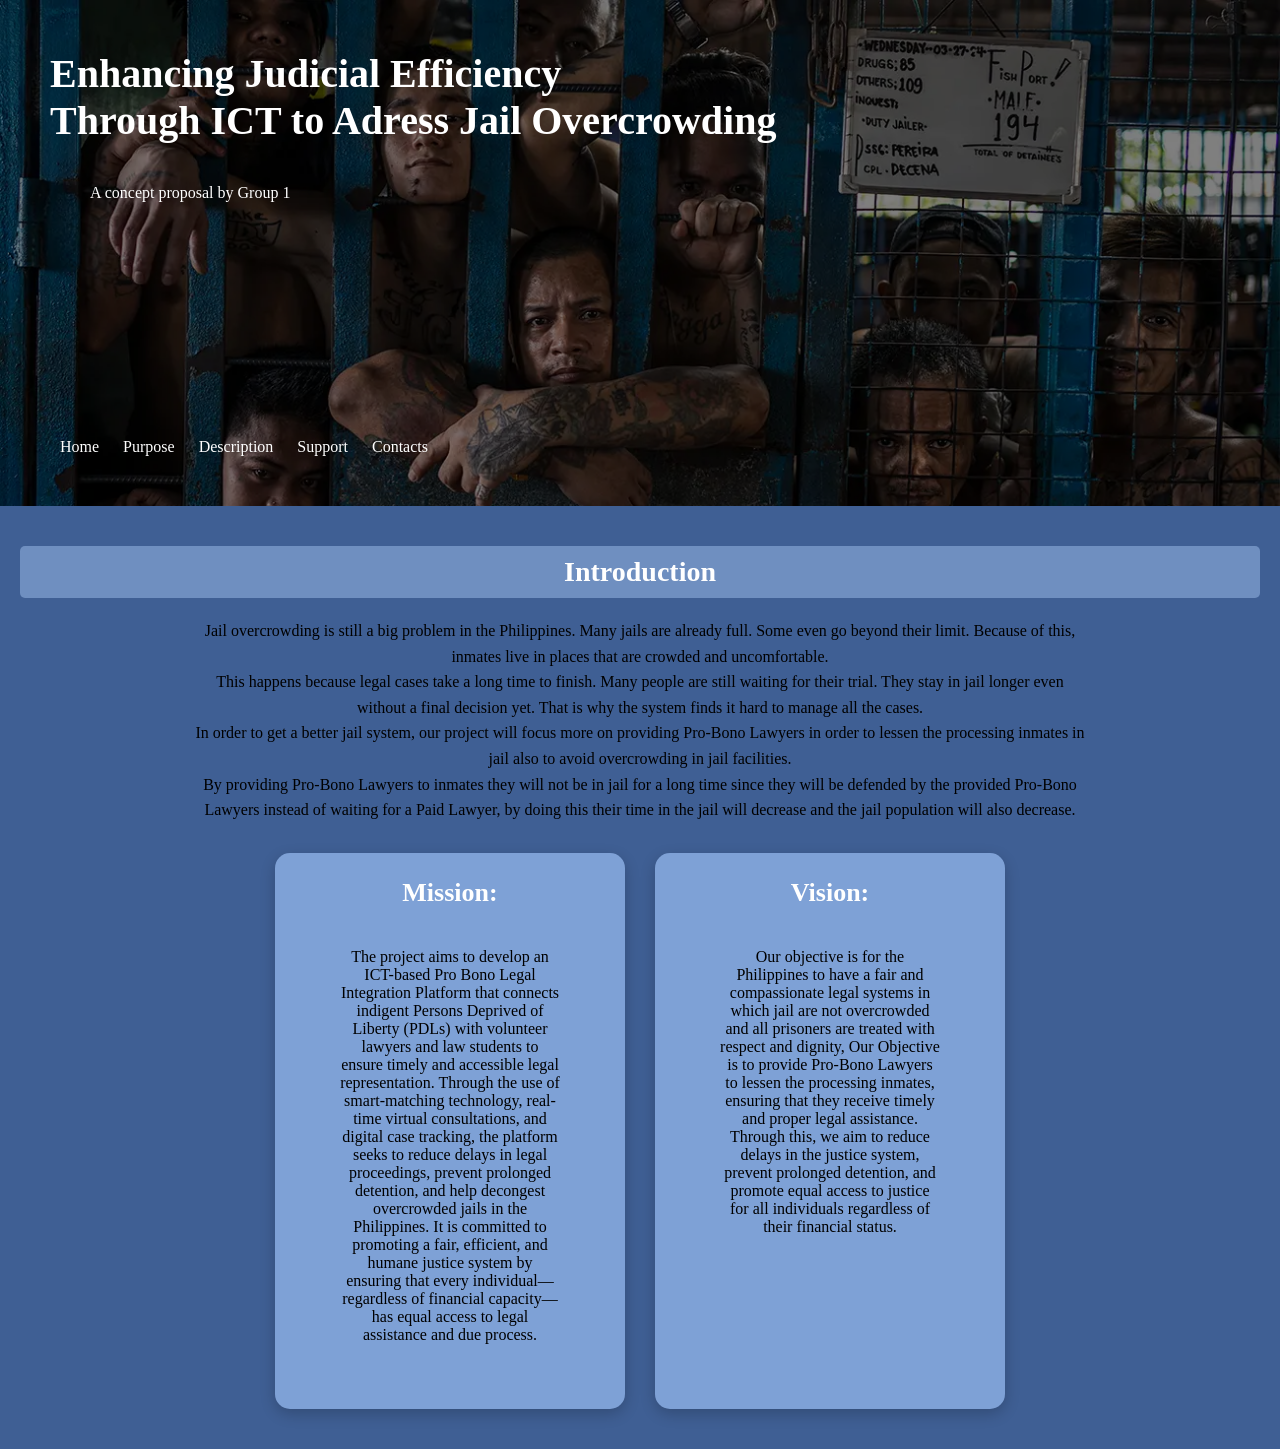
<file: index.html>
<!DOCTYPE html>
<html>
    <head>
        <meta charset="UTF-8">
    <title>Enhancing Judicial Efficiency</title>
    <link rel="stylesheet" href="style.css">
    </head>
    <body>
        <header class="hero">
            <div class="overlay">
                <h1>Enhancing Judicial Efficiency<br>Through ICT to Adress Jail Overcrowding</h1>
                <p class="group">A concept proposal by Group 1</p>

                <nav>
                    <a href="index.html">Home</a>
                    <a href="purpose.html">Purpose</a>
                    <a href="description.html">Description</a>
                    <a href="support.html">Support</a>
                    <a href="contacts.html">Contacts</a>
                </nav>
            </div>
        </header>
        <section class="intro-section">

<h2 class="intro-title">Introduction</h2>

<p class="intro-text">
Jail overcrowding is still a big problem in the Philippines. Many jails are already full. Some even go beyond their limit. Because of this, inmates live in places that are crowded and uncomfortable. <br> 
                This happens because legal cases take a long time to finish. Many people are still waiting for their trial. They stay in jail longer even without a final decision yet. That is why the system finds it hard to manage all the cases.<br> 
                In order to get a better jail system, our project will focus more on providing Pro-Bono Lawyers in order to lessen the processing inmates in jail also to avoid overcrowding in jail facilities.<br>
                By providing Pro-Bono Lawyers to inmates they will not be in jail for a long time since they will be defended by the provided Pro-Bono Lawyers instead of waiting for a Paid Lawyer, by doing this their time in the jail will decrease and the jail population will also decrease.
</p>

<div class="mission-vision">

<div class="card">
<h3>Mission:</h3>
<p>
The project aims to develop an ICT-based Pro Bono Legal Integration Platform that connects indigent Persons Deprived of Liberty (PDLs) with volunteer lawyers and law students to ensure timely and accessible legal representation. Through the use of smart-matching technology, real-time virtual consultations, and digital case tracking, the platform seeks to reduce delays in legal proceedings, prevent prolonged detention, and help decongest overcrowded jails in the Philippines. It is committed to promoting a fair, efficient, and humane justice system by ensuring that every individual—regardless of financial capacity—has equal access to legal assistance and due process.
</p>
</div>

<div class="card">
<h3>Vision:</h3>
<p>
Our objective is for the Philippines to have a fair and compassionate legal systems in which jail are not overcrowded and all prisoners are treated with respect and dignity, Our Objective is to provide Pro-Bono Lawyers to lessen the processing inmates, ensuring that they receive timely and proper legal assistance. Through this, we aim to reduce delays in the justice system, prevent prolonged detention, and promote equal access to justice for all individuals regardless of their financial status.
</p>
</div>

</div>
        </section>
        
    </body>
</html>
</file>
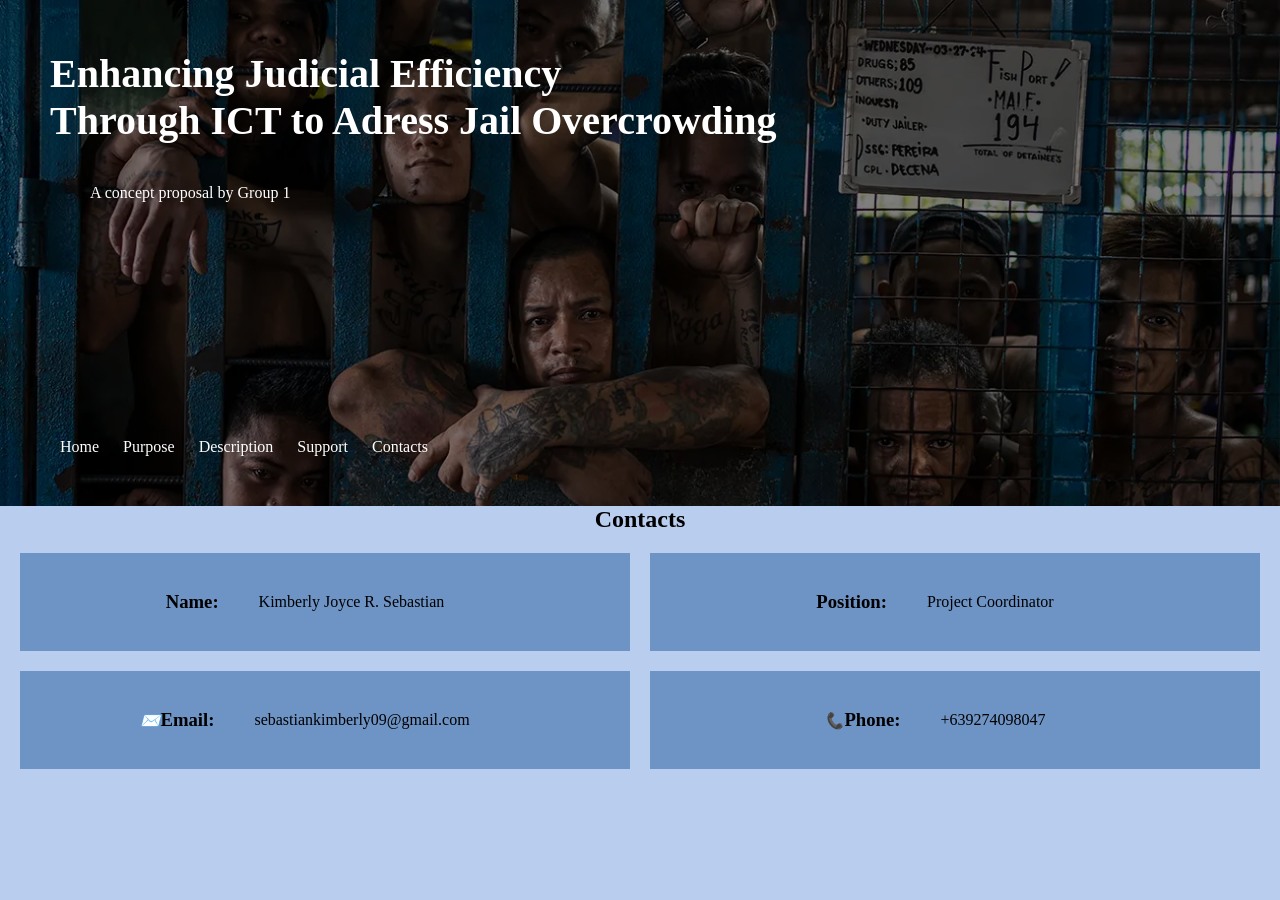
<file: contacts.html>
<!DOCTYPE html>
<html>
    <head>
        <meta charset="UTF-8">
    <title>Enhancing Judicial Efficiency</title>
    <link rel="stylesheet" href="style.css">
    </head>
    <body class="contacts">
        <header class="hero">
            <div class="overlay">
                <h1>Enhancing Judicial Efficiency<br>Through ICT to Adress Jail Overcrowding</h1>
                <p class="group">A concept proposal by Group 1</p>
                <nav>
                    <a href="index.html">Home</a>
                    <a href="purpose.html">Purpose</a>
                    <a href="description.html">Description</a>
                    <a href="support.html">Support</a>
                    <a href="contacts.html">Contacts</a>
                </nav>
            </div>
        </header>
        <section class="contact-section">
            <h2 class="contact-h2">Contacts</h2>
            <div class="contact-container">
            <div class="name"> 
                <h3>Name:</h3>
                <p>Kimberly Joyce R. Sebastian</p>
            </div>
            <div class="name">
                <h3>Position:</h3>
                <p>Project Coordinator</p>
            </div>
            <div class="name"> 
                <i class="icon">✉️</i>
                <h3>Email:</h3>
                <p>sebastiankimberly09@gmail.com</p>
            </div>
            <div class="name">
                <i class="icon">📞</i>
                <h3>Phone:</h3>
                <p>+639274098047</p>
            </div>
            </div>
        </section>
    </body>
</html>
</file>
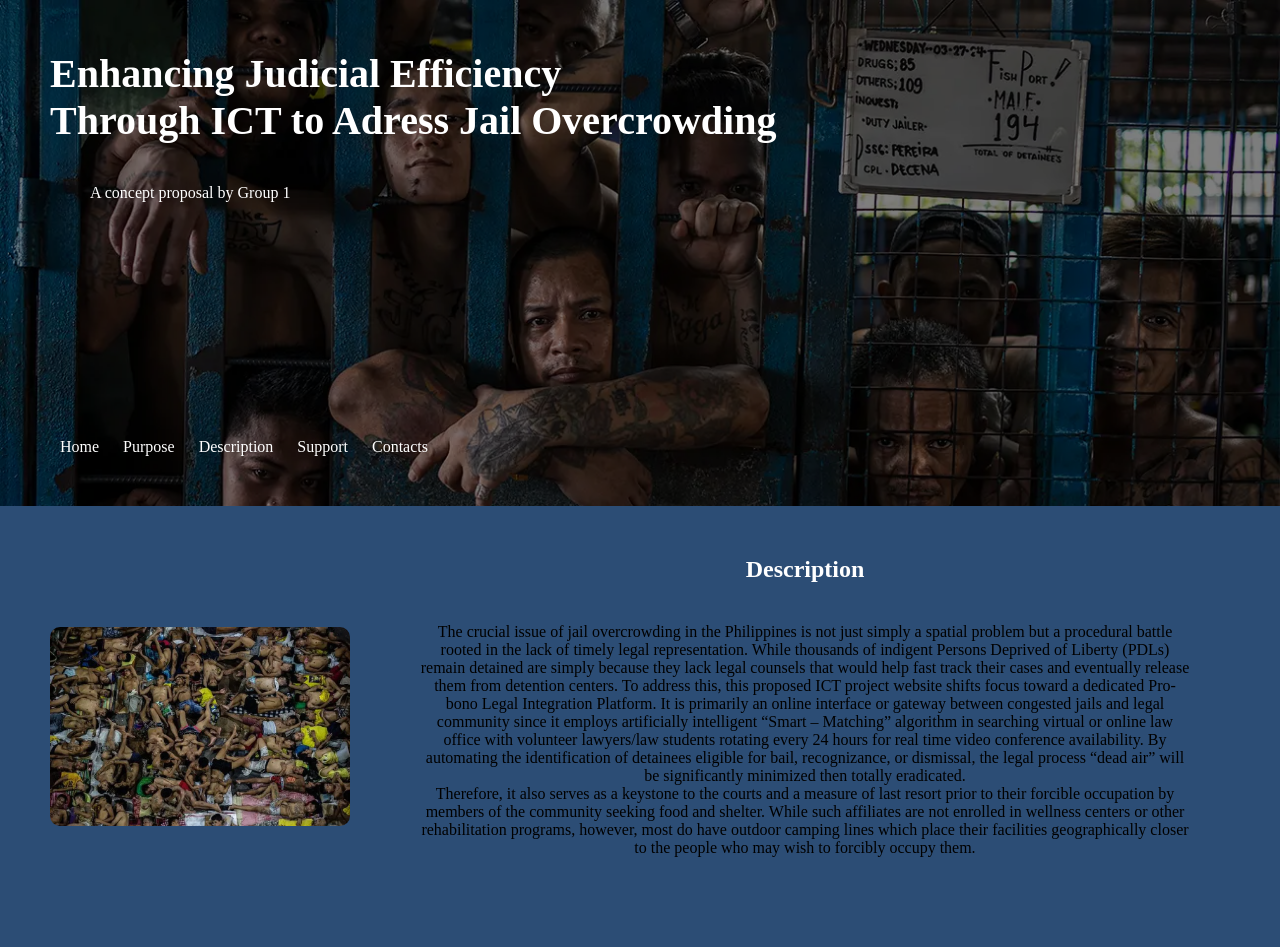
<file: description.html>
<!DOCTYPE html>
<html>
    <head>
        <meta charset="UTF-8">
    <title>Enhancing Judicial Efficiency</title>
    <link rel="stylesheet" href="style.css">
    </head>
    <body>
        <header class="hero">
            <div class="overlay">
                <h1>Enhancing Judicial Efficiency<br>Through ICT to Adress Jail Overcrowding</h1>
                <p class="group">A concept proposal by Group 1</p>

                <nav>
                    <a href="index.html">Home</a>
                    <a href="purpose.html">Purpose</a>
                    <a href="description.html">Description</a>
                    <a href="support.html">Support</a>
                    <a href="contacts.html">Contacts</a>
                </nav>
            </div>
        </header>
        <section id="purpose" class="section dark">
            <div class="purpose-container">
                <img src="dikitdikit.jpg" alt="Overcrowded Jail">

                <div>
                    <h2>Description</h2>
                    <p>
                        The crucial issue of jail overcrowding in the Philippines is not just simply a spatial problem but a procedural battle rooted in the lack of timely legal representation. While thousands of indigent Persons Deprived of Liberty (PDLs) remain detained are simply because they lack legal counsels that would help fast track their cases and eventually release them from detention centers. To address this, this proposed ICT project website shifts focus toward a dedicated Pro-bono Legal Integration Platform. It is primarily an online interface or gateway between congested jails and legal community since it employs artificially intelligent “Smart – Matching” algorithm in searching virtual or online law office with volunteer lawyers/law students rotating every 24 hours for real time video conference availability. By automating the identification of detainees eligible for bail, recognizance, or dismissal, the legal process “dead air” will be significantly minimized then totally eradicated.<br>
                        ​Therefore, it also serves as a keystone to the courts and a measure of last resort prior to their forcible occupation by members of the community seeking food and shelter. While such affiliates are not enrolled in wellness centers or other rehabilitation programs, however, most do have outdoor camping lines which place their facilities geographically closer to the people who may wish to forcibly occupy them.

                </div>
    </body>
</html>
</file>
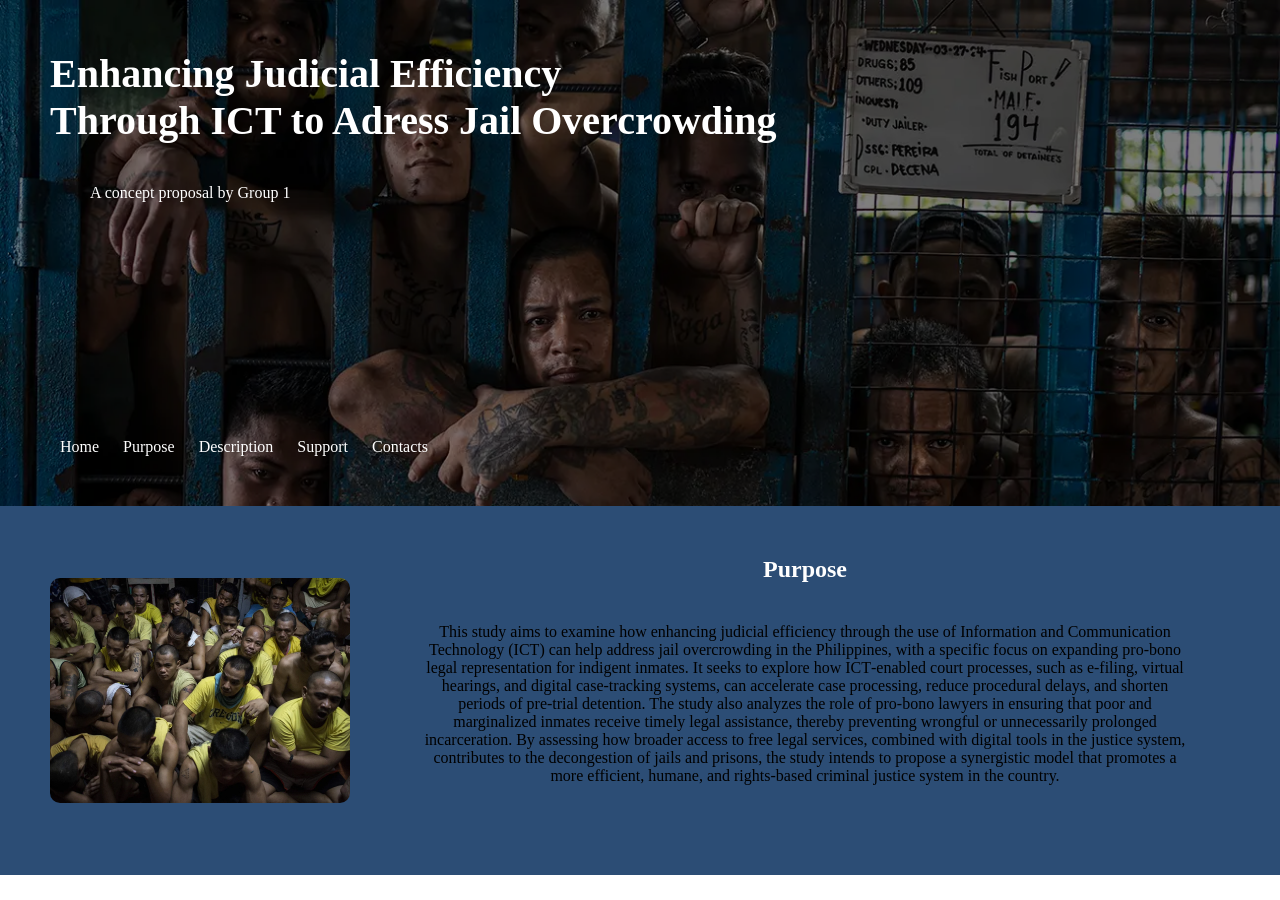
<file: purpose.html>
<!DOCTYPE html>
<html>
    <head>
        <meta charset="UTF-8">
    <title>Enhancing Judicial Efficiency</title>
    <link rel="stylesheet" href="style.css">
    </head>
    <body>
        <header class="hero">
            <div class="overlay">
                <h1>Enhancing Judicial Efficiency<br>Through ICT to Adress Jail Overcrowding</h1>
                <p class="group">A concept proposal by Group 1</p>

                <nav>
                    <a href="index.html">Home</a>
                    <a href="purpose.html">Purpose</a>
                    <a href="description.html">Description</a>
                    <a href="support.html">Support</a>
                    <a href="contacts.html">Contacts</a>
                </nav>
            </div>
        </header>
        
        <section id="purpose" class="section dark">
            <div class="purpose-container">
                <img src="jail.jpg" alt="Overcrowded Jail">

                <div>
                    <h2>Purpose</h2>
                    <p>
                        This study aims to examine how enhancing judicial efficiency through the use of Information and Communication Technology (ICT) can help address jail overcrowding in the Philippines, with a specific focus on expanding pro‑bono legal representation for indigent inmates. It seeks to explore how ICT‑enabled court processes, such as e‑filing, virtual hearings, and digital case‑tracking systems, can accelerate case processing, reduce procedural delays, and shorten periods of pre‑trial detention. The study also analyzes the role of pro‑bono lawyers in ensuring that poor and marginalized inmates receive timely legal assistance, thereby preventing wrongful or unnecessarily prolonged incarceration. By assessing how broader access to free legal services, combined with digital tools in the justice system, contributes to the decongestion of jails and prisons, the study intends to propose a synergistic model that promotes a more efficient, humane, and rights‑based criminal justice system in the country.
                </div>
            </div>
        </section>
    </body>
</html>
</file>
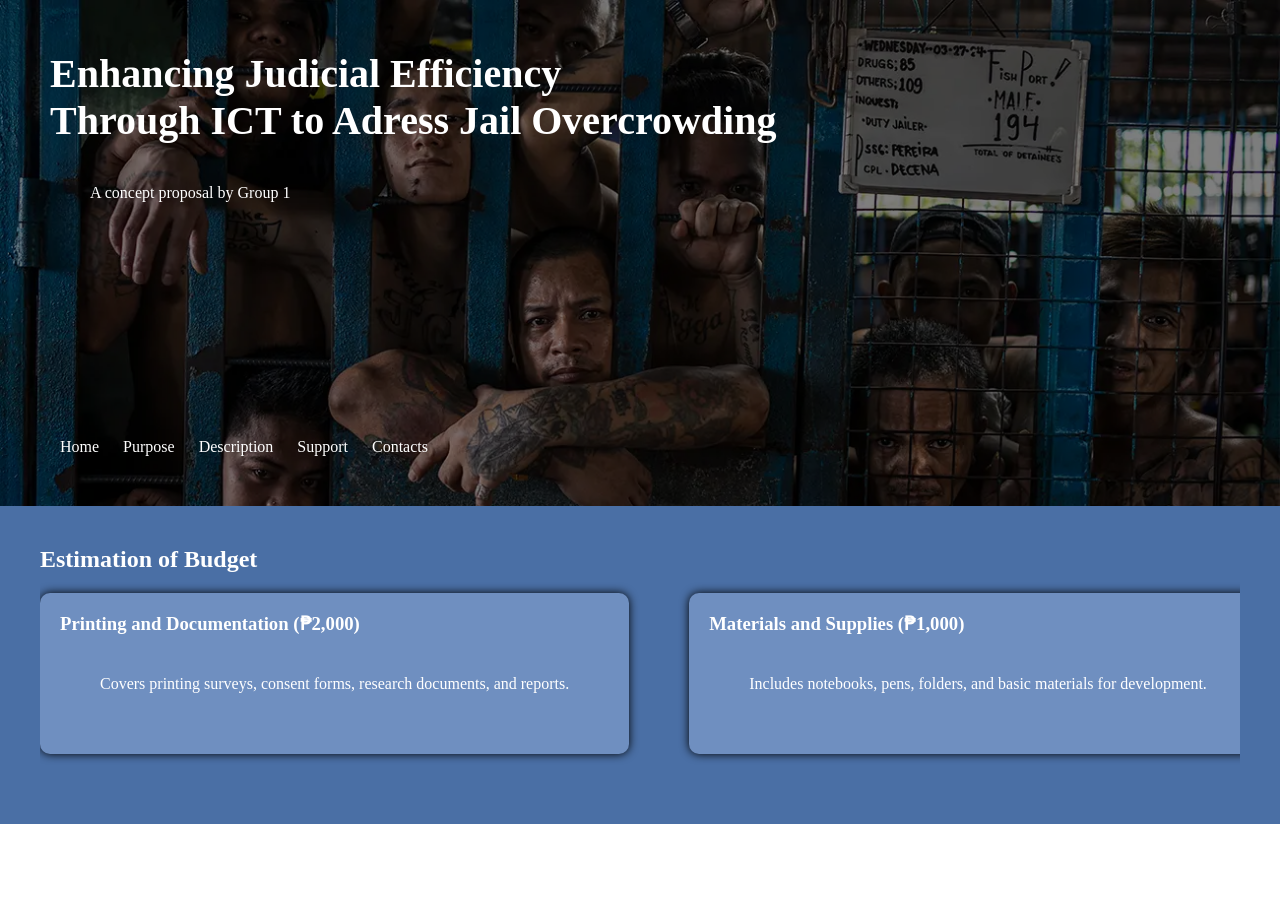
<file: support.html>
<!DOCTYPE html>
<html>
    <head>
        <meta charset="UTF-8">
    <title>Enhancing Judicial Efficiency</title>
    <link rel="stylesheet" href="style.css">
    </head>
    <body>
        <header class="hero">
            <div class="overlay">
                <h1>Enhancing Judicial Efficiency<br>Through ICT to Adress Jail Overcrowding</h1>
                <p class="group">A concept proposal by Group 1</p>

                <nav>
                    <a href="index.html">Home</a>
                    <a href="purpose.html">Purpose</a>
                    <a href="description.html">Description</a>
                    <a href="support.html">Support</a>
                    <a href="contacts.html">Contacts</a>
                </nav>
            </div>
        </header>
       
         <section class="budget-section">
<h2>Estimation of Budget</h2>

<div class="card-scroll">

<div class="budget-card">
<h3>Printing and Documentation (₱2,000)</h3>
<p class="budget-p">Covers printing surveys, consent forms, research documents, and reports.</p>
</div>

<div class="budget-card">
<h3>Materials and Supplies (₱1,000)</h3>
<p class="budget-p">Includes notebooks, pens, folders, and basic materials for development.</p>
</div>

<div class="budget-card">
<h3>Transportation (₱3,000)</h3>
<p class="budget-p">Travel to jails, legal offices, and partner institutions.</p>
</div>

<div class="budget-card">
<h3>Internet/Connectivity (₱1,500)</h3>
<p class="budget-p">Used for meetings, research, testing, and communication.</p>
</div>

<div class="budget-card">
<h3>Contingency Funds (₱1,000)</h3>
<p class="budget-p">Reserved for unexpected expenses and emergencies.</p>
</div>

<div class="budget-card">
<h3>Total Estimated Budget</h3>
<p class="budget-p">₱8,500</p>
</div>

</div>
</section>
    </body>
</html>
</file>
<file: style.css>
*{margin: 0;
padding: 0;
box-sizing: border-box;
font-family: 'Times New Roman', Times, serif;}

.hero{background: url(bg.jpg);
    background-size: 100%;
height: 50;
color: white;
position: center}

.overlay{background: rgba(0, 0, 0, 0.5);
height: 100%;
padding: 50px;}

.hero h1 {font-size: 40px;
margin-bottom: 10px;}

.hero p{margin-bottom: 20%;}

nav a{color: white;
margin: 0 10px;
text-decoration: none;}

nav a:hover {color: #2c4d75;}

.contacts {background-color: #b9cdee;}

.section{padding: 50px;
text-align: center;
background: #3f6aa1;
color: white;}

.section.dark{background: #2c4d75;}

.intro-section {
background: #3f5f94;
color: white;
padding: 40px 20px;
text-align: center;
}

.intro-title {
background: #6f8fc0;
padding: 10px;
font-size: 28px;
margin-bottom: 20px;
}

.intro-title {
border-radius: 5px;}

.intro-text {
max-width: 900px;
margin: auto;
line-height: 1.6;
margin-bottom: 30px;
}

.mission-vision {
display: flex;
justify-content: center;
gap: 30px;
flex-wrap: wrap;
}

.card {
background: #7ea1d6;
padding: 25px;
border-radius: 15px;
width: 350px;
box-shadow: 0 5px 15px rgba(0,0,0,0.2);
text-align: center;
}

.card:hover {
transform: translateY(-5px);
transition: 0.3s;
}

.card h3 {
font-size: 26px;
margin-bottom: 10px;
}

.budget-section {
padding: 40px;
background: #4a6fa5;
color: white;
}

.card-scroll {
display: flex;
gap: 20px;
overflow-x: auto; 
scroll-snap-type: x mandatory;
padding-bottom: 10px;
}

.budget-card {
min-width: 280px; 
background: #6f8fc0;
padding: 20px;
border-radius: 10px;
flex: 0 0 auto;
scroll-snap-align: start;
box-shadow: black 0 0 10px;
margin: 20px;}

.budget-card:hover {
transform: translateY(-5px);
transition: 0.3s;
}

.budget-p {text-align: center;
color: white;}

.contact-h2 {text-align: center;}

.contact-container {display: grid;
grid-template-columns: repeat(2, 1fr);
gap: 20px;
margin: 20px;}

.contact-container:hover {
transform: translateY(-5px);
transition: 0.3s;
}

.name {background: #6e93c5;
flex-direction: row;
display: flex;
justify-content: center;
align-items:center;}

.purpose-container{display: flex;
    align-items: center;
    gap:30px;}

.purpose-container img{width:300px;
    border-radius: 10px;}

p {color: black;
justify-content: center;
margin: 40px;
text-align: center;}

.group {text-align: left;
    color: white;}

    @media (max-width: 768px) {
.mission-vision {
flex-direction: column;
align-items: center;
}
}
</file>
